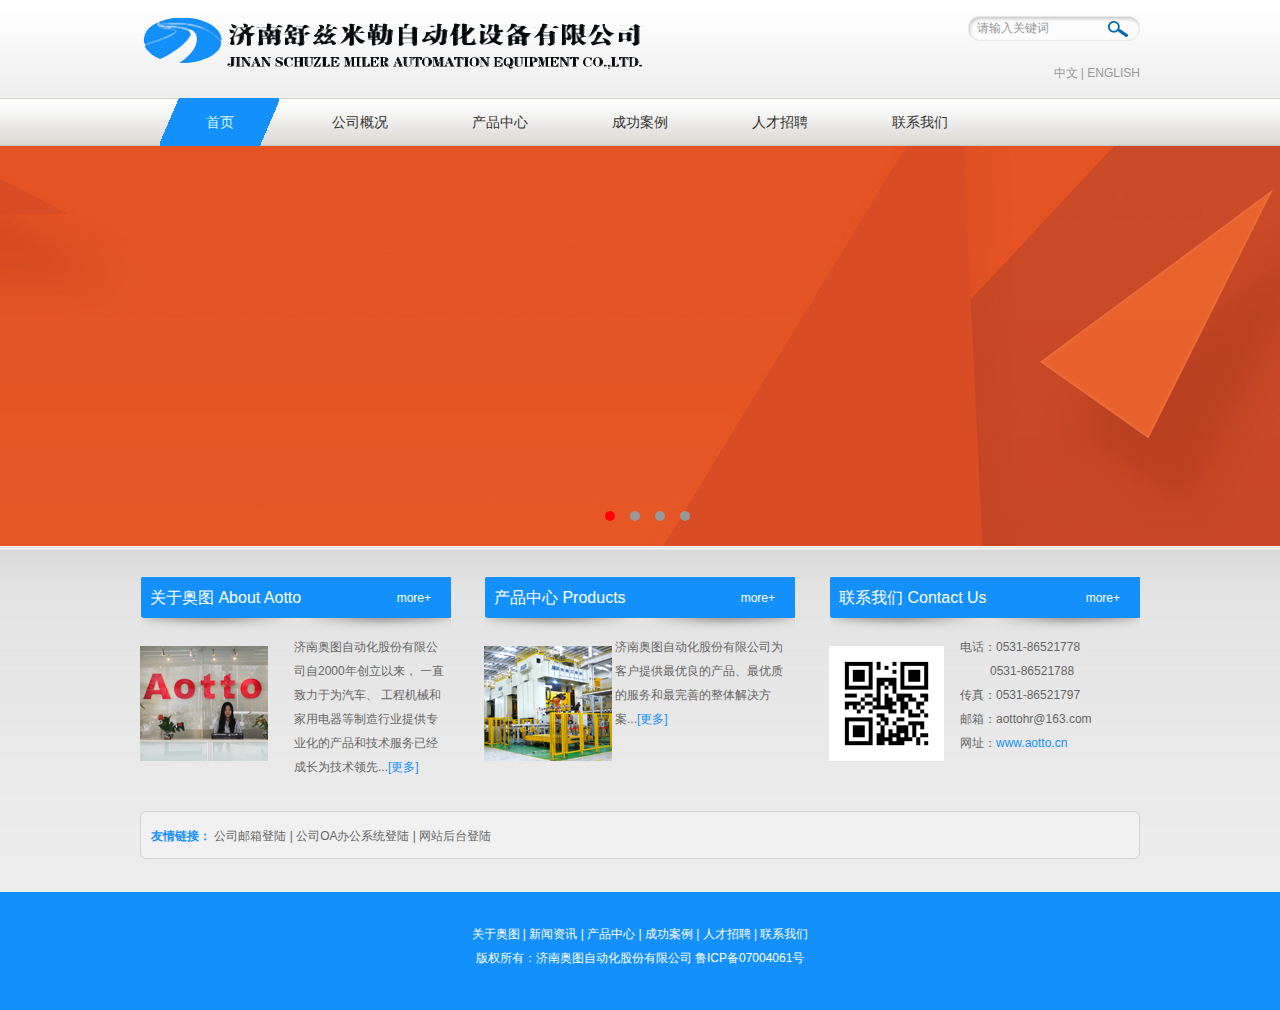
<file: index.html>
<!DOCTYPE >
<html>
<head>
    <meta http-equiv="Content-Type" content="text/html; charset=utf-8" />
    <title>济南舒兹米勒自动化设备有限公司</title>
    <meta name="keywords" content="" />
    <meta name="description" content="" />
    <link href="static/css/css.css" rel="stylesheet" type="text/css" />
    <script type="text/javascript" src="static/js/jquery-1.8.0.min.js"></script>
    <!--导航 css+js-->
    <link href="static/css/menu.css" type="text/css" rel="stylesheet" />
    <script type='text/javascript' src='static/js/dropdown.js'></script>
    <!--[if IE 6]>
    <script src="static/js/iepng.js" type="text/javascript"></script>
    <script type="text/javascript">
        EvPNG.fix('div, ul, img, li, input');
    </script>
    <![endif]-->
    <!--以下两个是导航JS-->
    <!--banner css+js-->
    <link rel="stylesheet" type="text/css" href="static/css/banner.css" media="screen" />
    <script type="text/javascript" src="static/js/banner.js"></script>
    <script src="static/js/detail.js"></script>
</head>
<body>
<link rel="stylesheet" href="static/css/share.css" type="text/css">
<!--头部 start-->
<div id="header">
    <div class="headerm">
        <div class="logo fl"><a href="/"><img src="static/img/logo.png" /></a></div>
        <div class="headermr fr">
            <div class="search fr">
                <form id="SearchForm" name="SearchForm" method="Get" action="/index.php?c=content&a=search"  onSubmit="return search_post()">
                    <input class="search1" name="kw" id="SearchKey"  type="text" value="请输入关键词" onmouseover="this.style.border='0'" onmouseout="this.style.borderColor=''" onFocus="if (value =='请输入关键词'){value =''}" onBlur="if (value ==''){value='请输入关键词'}" />
                    <input name="c" type="hidden" value="content" />
                    <input name="a" type="hidden" value="search" />
                    <input type="image" class="inputButton" name="Submit1" src="static/img/search2.jpg" align="absmiddle" style="width:21px; height:16px; border:none; margin-top:5px; margin-right:12px; float:right; outline:none;"  onClick="return search_post()" />
                </form>
            </div>
            <div class="lan fr"><a href="/">中文</a> | <a href="en">ENGLISH</a></div>
        </div>
    </div>
</div>
<!--头部 end-->
<!--导航 start-->
<div id="menui">
    <div id="nav">
        <ul id="navMenu">
            <li><a class="current" href=''>首页</a></li>
            <li><a href='' rel='dropmenu1' >公司概况</a></li>
            <li><a href='' rel='dropmenu3' >产品中心</a></li>
            <li><a href='' rel='dropmenu4' >成功案例</a></li>
            <li><a href='' rel='dropmenu5' >人才招聘</a></li>
            <li><a href='' rel='dropmenu6' >联系我们</a></li>
        </ul>
    </div>
    <ul id="dropmenu1" class="dropMenu">
        <li><a href="">公司简介</a></li>
        <li><a href="">企业文化</a></li>
        <li><a href="">合作伙伴</a></li>
    </ul>
    <ul id="dropmenu3" class="dropMenu1">
        <li><a href="">产品分类</a></li>
        <li><a href="">品牌目录</a></li>
        <li><a href="">维修改造项目</a></li>
    </ul>
    <ul id="dropmenu5" class="dropMenu">
        <li><a href="">招聘职位</a></li>
        <li><a href="">用人理念</a></li>
    </ul>
    <ul id="dropmenu6" class="dropMenu">
        <li><a href="">联系方式</a></li>
        <li><a href="index.php?c=form&amp;a=post&amp;modelid=11&amp;cid=0">在线留言</a></li>
    </ul>
    <script type="text/javascript">cssdropdown.startchrome("navMenu")</script>
</div>
<!--导航 end--><!--banner start-->
<div id="banner">
    <div id="full-screen-slider">
        <ul id="slides">
            <li style="background:url('static/img/banner1.jpg') no-repeat center top"><a href="">奥图股份正式成为OCTOPUZ中国区战略合作伙伴</a></li>
            <li style="background:url('static/img/banner5.jpg') no-repeat center top"><a href="">奥图冲压自动化线助力众泰大迈X5成功下线</a></li>
            <li style="background:url('static/img/banner8.jpg') no-repeat center top"><a href="">奥图冲压自动化线助力众泰大迈X5成功下线</a></li>
            <li style="background:url('static/img/banner9.jpg') no-repeat center top"><a href="">奥图冲压自动化线助力众泰大迈X5成功下线</a></li>
        </ul>
    </div>
</div>

<!--banner end-->
<div id="contenter">
    <div class="main">
        <!--关于奥图 start-->
        <div class="about fl">
            <div class="about1">
                <div class="about1a fl">关于奥图 About Aotto</div>
                <div class="more fr"><a href="">more+</a></div>
            </div>
            <div class="about2">
                <div class="about2a fl"><img src="static/img/10.png"/></div>
                <div class="about2b fr">济南奥图自动化股份有限公司自2000年创立以来， 一直致力于为汽车、 工程机械和家用电器等制造行业提供专业化的产品和技术服务已经成长为技术领先...<a href="">[更多]</a></div>
            </div>
        </div>
        <!--关于奥图 end-->
        <!--产品中心 start-->
        <div class="about fl m_33">
            <div class="about1">
                <div class="about1a fl">产品中心 Products</div>
                <div class="more fr"><a href="">more+</a></div>
            </div>
            <div class="about2">
                <div class="about2a fl"><img src="static/img/11.png" /></div>
                <div class="products2b fr">济南奥图自动化股份有限公司为客户提供最优良的产品、最优质的服务和最完善的整体解决方案...<a href="/index.php?c=content&a=list&catid=184">[更多]</a></div>
            </div>
        </div>
        <!--产品中心 end-->
        <!--联系我们 start-->
        <div class="about fr">
            <div class="about1">
                <div class="about1a fl">联系我们 Contact Us</div>
                <div class="more fr"><a href="">more+</a></div>
            </div>
            <div class="about2">
                <div class="about2a fl"><img src="static/img/qr.png" width="115" height="115" /></div>
                <div class="products2b fr"><p>
                    电话：0531-86521778
                </p>
                    <p>
                        &nbsp; &nbsp; &nbsp; &nbsp; &nbsp;0531-86521788&nbsp;
                    </p>
                    <p>
                        传真：0531-86521797&nbsp;
                    </p>
                    <p>
                        邮箱：aottohr@163.com
                    </p>
                    <p>
                        网址：<a href="http://www.aotto.cn/">www.aotto.cn</a>
                    </p></div>
            </div>
        </div>
        <!--联系我们 end-->
    </div>
    <div class="links">
        <div class="links1"><img src="static/img/links1.jpg" /></div>
        <div class="links2"><span>友情链接：</span>				<a href='http://exmail.qq.com/domain/aotto.cn' target="_blank" title="公司邮箱登陆">公司邮箱登陆</a>  | 				<a href='http://221.214.69.218:81/c6/Jhsoft.Web.login/PassWordSlide.aspx' target="_blank" title="公司OA办公系统登陆">公司OA办公系统登陆</a>  | 				<a href='http://www.aotto.cn/sysadmin' target="_blank" title="网站后台登陆">网站后台登陆</a> </div>
        <div class="links3"><img src="static/img/links3.jpg" /></div>
    </div>
</div>
<div id="footer"><a href="/index.php?c=content&a=list&catid=10">关于奥图</a> | <a href="/index.php?c=content&a=list&catid=208">新闻资讯</a> | <a href="/index.php?c=content&a=list&catid=184">产品中心</a> | <a href="/index.php?c=content&a=list&catid=183">成功案例</a> | <a href="/index.php?c=content&a=list&catid=221">人才招聘</a> | <a href="/index.php?c=content&a=list&catid=193">联系我们</a><br />
    版权所有：济南奥图自动化股份有限公司 鲁ICP备07004061号</div>
<!-- JiaThis Button BEGIN -->
<script type="text/javascript" src="http://v3.jiathis.com/code/jiathis_r.js?uid=1395831240975498&move=0&amp;btn=r3.gif" charset="utf-8"></script>
<!-- JiaThis Button END -->
</body>
</html>
</file>
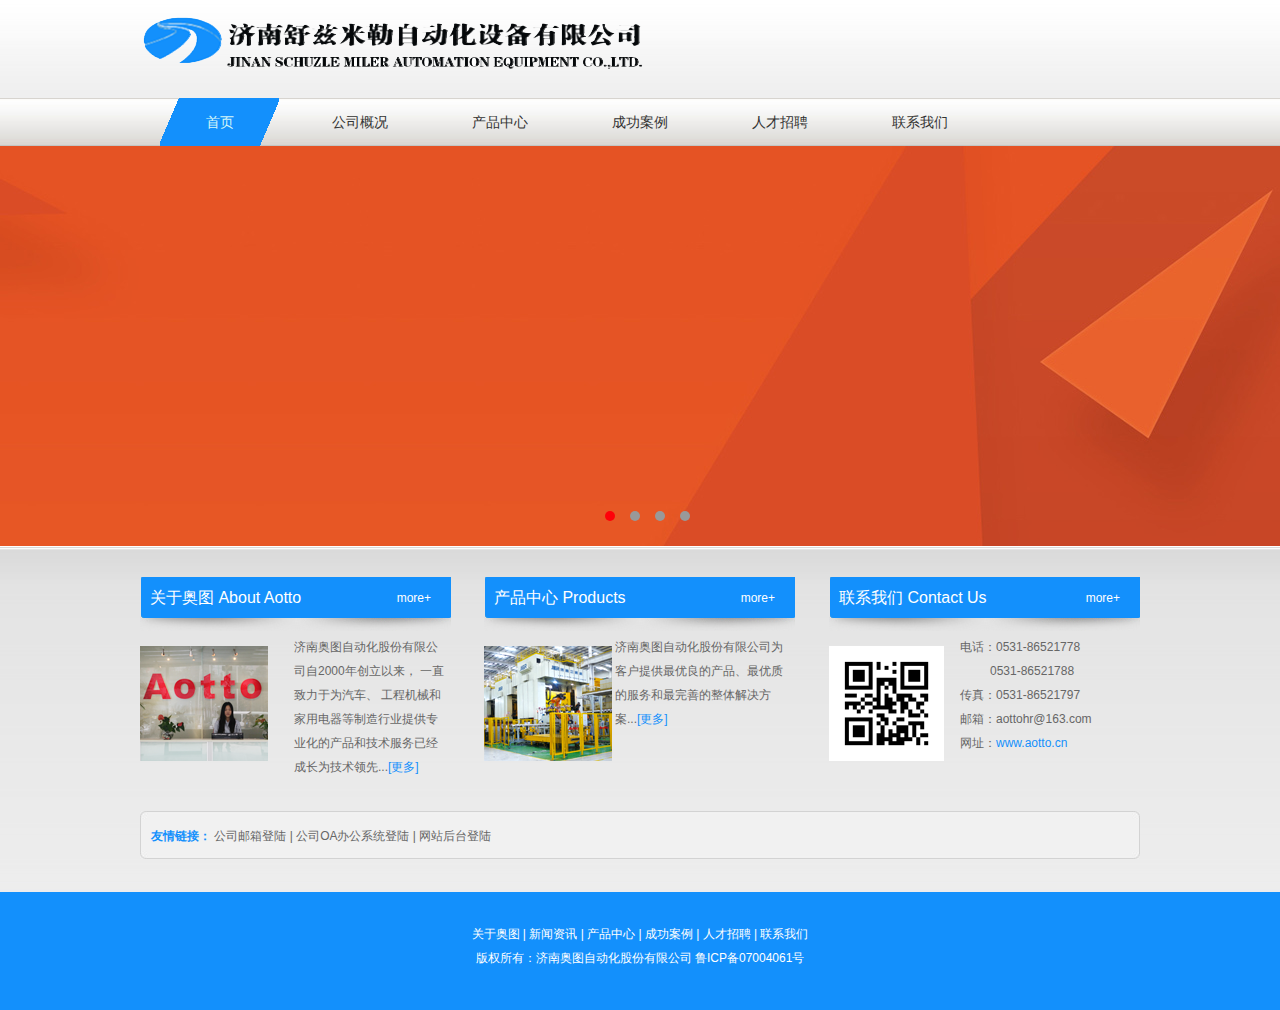
<file: index222222.html>
<!DOCTYPE >
<html>
<head>
    <meta http-equiv="Content-Type" content="text/html; charset=utf-8" />
    <title>济南舒兹米勒自动化设备有限公司</title>
    <meta name="keywords" content="" />
    <meta name="description" content="" />
    <link href="static/css/css.css" rel="stylesheet" type="text/css" />
    <script type="text/javascript" src="static/js/jquery-1.8.0.min.js"></script>
    <!--导航 css+js-->
    <link href="static/css/menu.css" type="text/css" rel="stylesheet" />
    <script type='text/javascript' src='static/js/dropdown.js'></script>
    <!--[if IE 6]>
    <script src="static/js/iepng.js" type="text/javascript"></script>
    <script type="text/javascript">
        EvPNG.fix('div, ul, img, li, input');
    </script>
    <![endif]-->
    <!--以下两个是导航JS-->
    <!--banner css+js-->
    <link rel="stylesheet" type="text/css" href="static/css/banner.css" media="screen" />
    <script type="text/javascript" src="static/js/banner.js"></script>
    <script src="static/js/detail.js"></script>
</head>
<body>
<link rel="stylesheet" href="static/css/share.css" type="text/css">
<!--头部 start-->
<div id="header">
    <div class="headerm">
        <div class="logo fl"><a href="/"><img src="static/img/logo.png" /></a></div>



</div>
<!--头部 end-->
<!--导航 start-->
<div id="menui">
    <div id="nav">
        <ul id="navMenu">
            <li><a class="current" href=''>首页</a></li>
            <li><a href='' rel='dropmenu1' >公司概况</a></li>
            <li><a href='' rel='dropmenu3' >产品中心</a></li>
            <li><a href='' rel='dropmenu4' >成功案例</a></li>
            <li><a href='' rel='dropmenu5' >人才招聘</a></li>
            <li><a href='' rel='dropmenu6' >联系我们</a></li>
        </ul>
    </div>
    <ul id="dropmenu1" class="dropMenu">
        <li><a href="">公司简介</a></li>
        <li><a href="">企业文化</a></li>
        <li><a href="">合作伙伴</a></li>
    </ul>
    <ul id="dropmenu3" class="dropMenu1">
        <li><a href="">产品分类</a></li>
        <li><a href="">品牌目录</a></li>
        <li><a href="">维修改造项目</a></li>
    </ul>
    <ul id="dropmenu5" class="dropMenu">
        <li><a href="">招聘职位</a></li>
        <li><a href="">用人理念</a></li>
    </ul>
    <ul id="dropmenu6" class="dropMenu">
        <li><a href="">联系方式</a></li>
        <li><a href="index.php?c=form&amp;a=post&amp;modelid=11&amp;cid=0">在线留言</a></li>
    </ul>
    <script type="text/javascript">cssdropdown.startchrome("navMenu")</script>
</div>
<!--导航 end--><!--banner start-->
<div id="banner">
    <div id="full-screen-slider">
        <ul id="slides">
            <li style="background:url('static/img/banner1.jpg') no-repeat center top"><a href="">奥图股份正式成为OCTOPUZ中国区战略合作伙伴</a></li>
            <li style="background:url('static/img/banner5.jpg') no-repeat center top"><a href="">奥图冲压自动化线助力众泰大迈X5成功下线</a></li>
            <li style="background:url('static/img/banner8.jpg') no-repeat center top"><a href="">奥图冲压自动化线助力众泰大迈X5成功下线</a></li>
            <li style="background:url('static/img/banner9.jpg') no-repeat center top"><a href="">奥图冲压自动化线助力众泰大迈X5成功下线</a></li>
        </ul>
    </div>
</div>

<!--banner end-->
<div id="contenter">
    <div class="main">
        <!--关于奥图 start-->
        <div class="about fl">
            <div class="about1">
                <div class="about1a fl">关于奥图 About Aotto</div>
                <div class="more fr"><a href="">more+</a></div>
            </div>
            <div class="about2">
                <div class="about2a fl"><img src="static/img/10.png"/></div>
                <div class="about2b fr">济南奥图自动化股份有限公司自2000年创立以来， 一直致力于为汽车、 工程机械和家用电器等制造行业提供专业化的产品和技术服务已经成长为技术领先...<a href="">[更多]</a></div>
            </div>
        </div>
        <!--关于奥图 end-->
        <!--产品中心 start-->
        <div class="about fl m_33">
            <div class="about1">
                <div class="about1a fl">产品中心 Products</div>
                <div class="more fr"><a href="">more+</a></div>
            </div>
            <div class="about2">
                <div class="about2a fl"><img src="static/img/11.png" /></div>
                <div class="products2b fr">济南奥图自动化股份有限公司为客户提供最优良的产品、最优质的服务和最完善的整体解决方案...<a href="/index.php?c=content&a=list&catid=184">[更多]</a></div>
            </div>
        </div>
        <!--产品中心 end-->
        <!--联系我们 start-->
        <div class="about fr">
            <div class="about1">
                <div class="about1a fl">联系我们 Contact Us</div>
                <div class="more fr"><a href="">more+</a></div>
            </div>
            <div class="about2">
                <div class="about2a fl"><img src="static/img/qr.png" width="115" height="115" /></div>
                <div class="products2b fr"><p>
                    电话：0531-86521778
                </p>
                    <p>
                        &nbsp; &nbsp; &nbsp; &nbsp; &nbsp;0531-86521788&nbsp;
                    </p>
                    <p>
                        传真：0531-86521797&nbsp;
                    </p>
                    <p>
                        邮箱：aottohr@163.com
                    </p>
                    <p>
                        网址：<a href="http://www.aotto.cn/">www.aotto.cn</a>
                    </p></div>
            </div>
        </div>
        <!--联系我们 end-->
    </div>
    <div class="links">
        <div class="links1"><img src="static/img/links1.jpg" /></div>
        <div class="links2"><span>友情链接：</span>				<a href='http://exmail.qq.com/domain/aotto.cn' target="_blank" title="公司邮箱登陆">公司邮箱登陆</a>  | 				<a href='http://221.214.69.218:81/c6/Jhsoft.Web.login/PassWordSlide.aspx' target="_blank" title="公司OA办公系统登陆">公司OA办公系统登陆</a>  | 				<a href='http://www.aotto.cn/sysadmin' target="_blank" title="网站后台登陆">网站后台登陆</a> </div>
        <div class="links3"><img src="static/img/links3.jpg" /></div>
    </div>
</div>
<div id="footer"><a href="/index.php?c=content&a=list&catid=10">关于奥图</a> | <a href="/index.php?c=content&a=list&catid=208">新闻资讯</a> | <a href="/index.php?c=content&a=list&catid=184">产品中心</a> | <a href="/index.php?c=content&a=list&catid=183">成功案例</a> | <a href="/index.php?c=content&a=list&catid=221">人才招聘</a> | <a href="/index.php?c=content&a=list&catid=193">联系我们</a><br />
    版权所有：济南奥图自动化股份有限公司 鲁ICP备07004061号</div>
<!-- JiaThis Button BEGIN -->
<script type="text/javascript" src="http://v3.jiathis.com/code/jiathis_r.js?uid=1395831240975498&move=0&amp;btn=r3.gif" charset="utf-8"></script>
<!-- JiaThis Button END -->
</body>
</html>
</file>
<file: static/css/css.css>
/*公用*/
/*http://www.aotto.cn/views/default/images/wrapper.jpg*/
TD { LINE-HEIGHT: 170%; WORD-BREAK: normal}
* {margin:0;padding:0; font-family:"微软雅黑", Arial, Helvetica, sans-serif; font-size:12px; color:#666666; -webkit-text-size-adjust:none; }
html, body, ul, li, a, span, p,h1,h2 {list-style:none; line-height:24px; -webkit-text-size-adjust:none; font-weight:normal;}

body { background:#ffffff; font-family:"微软雅黑", Arial, Helvetica, sans-serif; font-size:12px; -webkit-text-size-adjust:none; color:#666666; font-weight:normal;}
img {border:0;behavior:url("iepngfix.htc");}
.clear {clear:both;}
.fl{ float:left;}
.fr{ float:right;}
input{ border:1px solid #CCC;}
a { text-decoration: none; color:#666666;}
a:hover  { text-decoration:none; color: #1390fc;}
a:active {text-decoration: none; color: #666666;}
a::focus {-moz-outline-style:none;}

.f_14{ font-size:14px;}
.white{ color:#FFFFFF;}
.red{ color:#1390fc}
.hidden { display: none; }
.block { display: block; }
.m_33{ margin-left:33px;}




/*头部*/
#header{ width:100%; height:98px; margin:0 auto; padding:0; background:url(../img/header/headerbg.jpg) repeat-x;}
.headerm{ width:1000px; height:98px; margin:0 auto; padding:0;}
.logo{ width:472px; height:32px;margin-top: 5px }
.headermr{ width:220px; height:82px; margin-top:16px;}
.search{ width:173px; height:25px; background:url(../img/header/searchbg.jpg) no-repeat;}
.search1{ width:120px; height:25px; padding-left:10px; float:left; line-height:25px; color:#999999; background:none; border:none; outline:none;}
.lan{ width:173px; color:#999; height:24px; margin-top:20px; text-align:right;}
.lan a{ color:#999}

/*导航*/
#menui{ width:100%; height:48px; background: url(../img/header/menubg.jpg) repeat-x;}

/*banner*/
#banner{ width:100%; height:400px; background:#444444; margin:0 auto; padding:0;}
/*清浮动*/
.clearfix:after{content:"";display:block;clear:both;}
.clearfix{zoom:1;}


#contenter{ width:100%; height:346px; margin:0 auto; padding:0; background:url(../img/header/contenterbg.jpg) repeat-x;}
.main{ width:1000px; height:204px; margin:0 auto; padding-top:31px;}

/*公司简介*/
.about{ width:311px; height:204px;}
.about1{ height:58px; background:url(../img/header/about3.png) no-repeat;}
.about1a{ padding-left:10px; font-size:16px; color:#fff; line-height:42px;}
.more{ padding-right:20px;}
.more a{ color:#fff; line-height:42px;}
.more a:hover{ color:#fff;}
.about2{ width:311px; height:146px;}
.about2a{ margin-top:11px;}
.about2b{ width:154px; height:146px; padding-right:3px;}
.about2b a{color: #1390fc;}
.products2b{ width:175px; height:146px; padding-right:5px;}
.products2b a{color: #1390fc;}
/*友情链接*/
.links{ width:1000px; height:auto; margin:30px auto 0; padding:0; background:#f1f1f1;}
.links1{ height:10px;}
.links2{ height:auto; line-height:30px; border-left:1px solid #d3d3d3;border-right:1px solid #d3d3d3; padding:0 10px;}
.links2 a{ line-height:30px;}
.links2 span{ color: #1390fc; font-weight:bold; line-height:30px;}
.links3{ height:8px;}


/*产品*/
.products{ width:580px; height:180px;}
.products2{ width:580px; height:140px; margin-top:15px;}


/*footer*/
#footer{ width:100%; height:88px; margin:0 auto; padding-top:30px; background:url(../img/header/abt2.png) repeat; text-align:center; color:#FFF;}
#footer a{ color:#FFF;}


/*内页banner*/
#bannern{ width:100%; height:183px; margin:0 auto; padding:0; background:url(../img/banner8.jpg) center no-repeat; z-index:0;}
.bannern{ width:980px; height:50px; margin:0 auto; padding-top:50px;}
.bannern1{ font-size:36px; padding-right:20px; line-height:50px; background:url(../img/banner8.jpg) right center repeat-y; color:#1390fc}
.bannern2{ padding-left:20px;}
.bannern2 h1{ color:#1390fc; font-size:18px;}
.bannern2 h2{ color:#1390fc; font-size:14px;}


#wrapper{ width:100%; height:auto; margin:0 auto; padding:0; background:#FFF url(../img/news/wrapper.jpg) top repeat-x;}
.wrappern{ width:940px; height:auto; margin:0 auto; padding:0 30px 50px; background:url(../img/news/wrappern.png) repeat-y}

/*内页左侧*/
.left{ width:185px; height:auto; float:left;}
.left1{ width:185px; height:auto;}

.left1 ul{ margin:0; padding:0;}
.left1 ul li{ width:185px; height:36px; line-height:36px; background:url(../images/leftli.jpg) 15px center no-repeat;}
.left1 ul li a{line-height:36px; font-size:14px; padding-left:40px; color:#333333; display:block; border-bottom:1px solid #CCC;}
.left1 a.lcurrent,.left1 ul li a:hover{ color:#ffffff;  background: url(../images/leftlih.jpg) center no-repeat; border:none;}


.left2{ width:185px; height:auto; margin-top:26px;}
.left2a{ font-size:18px; padding-left:5px; color:#1390fc;}
.left2b{ margin-top:5px;}
.left2c{ margin-top:10px;}

/*内页右侧*/
.right{ width:710px; height:auto; float:right;}
.right1{ width:705px; height:24px; line-height:24px; padding-left:5px;}
.right2{ width:710px; height:190px;}
.right3{ width:700px; height:auto; padding:5px; margin-top:10px; }


/*内页新闻*/
.newsn{ width:700px; height:auto;}
.newsn ul{ margin:0; padding:0;}
.newsn ul li{ width:690px; height:115px; padding:15px 5px; border-bottom:1px dotted #cccccc; display:block;}
.newsn .nleft{ width:157px; height:115px; float:left}
.newsn .nleft img{ width:149px; height:107px; border:1px solid #CCC; padding:3px;}
.newsn .nright{ width:500px; height:115px; float:right; padding-right:20px;}
.newsn .nright .nright1 { height:30px;}
.newsn .nright .nright1 a{ line-height:30px; font-size:14px; font-weight:bold; color:#1390fc;}
.newsn .nright .nright2{ height:48px; line-height:24px; overflow:hidden;}
.newsn .nright .nright3{ height:30px; line-height:30px;  font-size:14px; color:#1390fc; text-transform:capitalize;}
.newsn .nright .nright3 a{ line-height:30px;  font-size:14px; color:#1390fc; text-transform:capitalize;}

.newsn1{ height:30px; font-size:16px; line-height:30px; color:#1390fc; text-align:center;}
.newsn2{ height:30px; border-bottom:1px dotted #cccccc; line-height:30px; text-align:center; margin-top:10px;}
.newsn3{ height:auto; margin-top:10px;}

.pages{ height:24px; margin-top:20px; text-align:center;}

/*内页产品*/
.productsn{ width:700px; height:auto;}
.productsn ul{ margin:0; padding:0;}
.productsn ul li{ width:182px; height:161px; float:left; display:block; margin:0 20px 20px; line-height:24px; text-align:center}
.productsn ul li img{ width:180px; height:135px; border:1px solid #cccccc;}

.productsn3{ width:700px; height:272px; margin-top:10px;}
.productsn3a{ width:362px; height:272px; position:relative; float:left}
.productsn3a .fangda{ height:24px; position:absolute; top:240px; left:150px; font-size:14px; background:url(../images/fangda.png) left center no-repeat; padding-left:20px;}
.productsn3a img{ width:360px; height:270px; border:1px solid #CCC;}
.productsn3b{ width:310px; height:270px; float:right; font-size:14px; line-height:24px; padding-right:10px;}
.productsn4{ width:700px; height:auto; margin-top:20px;}
#tab {overflow:hidden;zoom:1;background:#eee;border-top:2px solid #999999; border-bottom:1px solid #dfdfdf; border-left:1px solid #dfdfdf; border-right:1px solid #dfdfdf;}
#tab li {float:left;color:#333;height:30px;	cursor:pointer;	line-height:30px; width:120px; margin:0; font-size:14px;}
#tab li.tcurrent {color:#fff;background:#1390fc;}
#content {border:1px solid #dfdfdf;border-top:none;}
#content ul {line-height:24px;display:none;padding:10px; background:#FFF; font-size:14px;}


/*内页招聘*/
.job{ width:700px; height:auto;}
.job td{ font-size:14px}
.job td a{ font-size:14px}
.job .yingpin a{ font-size:14px; color:#1390fc; text-decoration:underline;}
.job3{ font-size:14px; margin-top:10px;}
.job3 img{ margin-top:20px; margin-left:600px;}

/*内页联系*/
.contactus{ width:700px; height:auto;}
.contactus1{ height:auto; font-size:14px;}
.contactus1 span{ font-size:20px; color:#333}
.contactus1 a{ font-size:14px;}
    .iw_poi_title {color:#CC5522;font-size:14px;font-weight:bold;overflow:hidden;padding-right:13px;white-space:nowrap}
    .iw_poi_content {font:12px arial,sans-serif;overflow:visible;padding-top:4px;white-space:-moz-pre-wrap;word-wrap:break-word}


.lyh{ width:755px; overflow:hidden; clear:both; float:left;}
.lyh li{ float:left; line-height:20px; font-size:12px; color:#666; margin-top:15px; width:206px; height:157px;  padding:17px;}
.lyhtu{width:206px; height:137px; text-align:center; float:left;}
.lyhti{width:206px; height:20px; text-align:center; float:left; padding-top:20px;}
/*分页*/
.listpage {
    clear: both;
    font-size: 12px;
    height: 50px;
    line-height: 30px;
	padding-top: 10px;
	text-align:center;
}
.listpage a {
    background-color: #FFFFFF;
    border-color: #C6DDF1;
    border-style: solid;
    border-width: 1px;
    color: #666666;
    display: block;
    float: left;
    font-size: 12px;
    height: 26px;
    line-height: 26px;
    margin: 5px 2px;
    padding-left: 10px;
    padding-right: 10px;
	text-decoration:none;
}
.listpage span {
    background-color: #FBF779;
    border-color: #C6DDF1;
    border-style: solid;
    border-width: 1px;
    color: #FF7400;
    display: block;
    float: left;
    font-size: 12px;
    height: 26px;
    line-height: 26px;
    margin: 5px 2px;
    padding-left: 10px;
    padding-right: 10px;
}
.cpage { text-align:center}
.cpage a {
	background-color: #FFFFFF;
    border-color: #7EB864;
    border-style: solid;
    border-width: 1px;
    color: #666666;
    font-size: 12px;
    height: 26px;
    line-height: 26px;
    margin: 5px 2px;
    padding:5px 10px;
}
.blank10{height:10px;overflow:hidden;}
.page2{ text-align:right; font-size:12px; color:#000; margin-top:20px; padding-top:10px; border-top:1px #eeeeee solid;}
.page2 a{ font-size:12px; color:#333; text-decoration:none;}
.page2 a:hover{ font-size:12px; color:#1390fc; text-decoration:underline;}
</file>
<file: static/css/menu.css>
/*导航菜单*/
#nav {
	width:980px;
	margin:0px auto;
	height:48px;
	line-height:48px;
	display:block;
	overflow:hidden;
}
#navMenu ul {
	width:980px;
	float:left;
	height:33px;
}
#navMenu li {
	float:left;
	font-size:14px;

}
#navMenu li a {
	color:#333;
	text-decoration:none;
	width:140px;
	height:48px;
	line-height:48px;
	text-align:center;
	display:block;
	font-size:14px;
}
#navMenu li a.last {
	width:100px;
}
#navMenu li a.current,#navMenu li a:hover {
	color:#d5f6f8;
	background:url(../img/header/nav3.png) center no-repeat
}
/*-------- 下拉菜单 --------------*/
.dropMenu {
	position:absolute;
	top:0;
	z-index:1000000;
	visibility:hidden;
	margin-top:-2px;
	border:1px solid #1390fc;
	border-top:0;
	background-color:#d5f6f8;
	padding:4px;
	width:200px;
}
.dropMenu li {
	float:left;
	width:100px;
	height:32px;
	line-height:32px;
	background:none;
}
.dropMenu li a {
	display:block;
	padding:5px 0 5px 12px;
	color:#333;
}
.dropMenu a:hover {
	text-decoration:underline;
	color:#0068b7;
}
.dropMenu1 {
	position:absolute;
	top:0;
	z-index:100000;
	visibility:hidden;
	margin-top:-2px;
	border:1px solid #1390fc;
	border-top:0;
	background-color:#d5f6f8;
	padding:4px;
	width:300px;
}
.dropMenu1 li {
	float:left;
	width:150px;
	height:32px;
	line-height:32px;
	background:none;
}
.dropMenu1 li a {
	display:block;
	padding:5px 0 5px 12px;
	color:#333;
}
.dropMenu1 a:hover {
	text-decoration:underline;
	color:#3bb3c3;
}
</file>
<file: static/css/banner.css>
﻿/* 代码整理：懒人之家 www.lanrenzhijia.com */
* {
	margin:0;
	padding:0;
}
#full-screen-slider {
	width:100%;
	height:400px;
	float:left;
	position:relative
}
#slides {
	display:block;
	width:100%;
	height:400px;
	list-style:none;
	padding:0;
	margin:0;
	position:relative
}
#slides li {
	display:block;
	width:100%;
	height:100%;
	list-style:none;
	padding:0;
	margin:0;
	position:absolute
}
#slides li a {
	display:block;
	width:100%;
	height:100%;
	text-indent:-9999px
}
#pagination {
	display:block;
	list-style:none;
	position:absolute;
	left:50%;
	top:360px;
	z-index:9900;
	padding:5px 15px 5px 0;
	margin:0
}
#pagination li {
	display:block;
	list-style:none;
	width:10px;
	height:10px;
	float:left;
	margin-left:15px;
	border-radius:5px;
	background:#999999
}
#pagination li a {
	display:block;
	width:100%;
	height:100%;
	padding:0;
	margin:0;
	text-indent:-9999px;
}
#pagination li.current {
	background:#ff0009
}
/* 代码整理：懒人之家 www.lanrenzhijia.com */
</file>
<file: static/css/share.css>
#ckepop   dl, #ckepop dt, #ckepop dd, #ckepop ol, #ckepop ul, #ckepop li, #ckepop fieldset, #ckepop form, #ckepop label, #ckepop legend, #ckepop table, #ckepop caption, #ckepop tbody, #ckepop tfoot, #ckepop thead, #ckepop tr, #ckepop th, #ckepop td, #ckepop span {vertical-align:middle;margin:0;padding:0;font-family:'Microsoft YaHei',arial,tahoma,\5b8b\4f53,sans-serif;}
#ckepop  .jiadiv_01{border:#CCCCCC solid 1px; width:240px;background:#ffffff;text-align:left;overflow:hidden;}
#ckepop  .jiadiv_02{padding:1px!important; font-size:14px!important; text-align:left!important;}
#ckepop  .jiadiv_02 .jiatitle{margin:1px 0;height:20px;padding-left:5px;padding-top:4px;width:107px;float:left;display:block;border:1px solid #ffffff;background:#ffffff;text-decoration:none;color:#000000;font-size:12px!important;}
#ckepop  .jiadiv_02 .jiatitle:hover{background:#F2F2F2;border:1px solid #E5E5E5;text-decoration:none;}
#ckepop  .jiadiv_02 .jiatitle img{margin:3px 0 -3px 0;border:0;}
#ckepop  .jiadiv_01 .link_01{text-decoration:none; font-size:12px}
#ckepop  .jiadiv_01 .link_01:hover{text-decoration:underline; font-size:12px}
#ckepop  .jtico{text-align:left;overflow:hidden;display:block!important;height:16px!important;line-height:16px!important;padding-left:20px!important;background:url(../images/jiathis_ico.png) no-repeat left;cursor:pointer}
#ckepop  .jtico:hover{opacity:0.8;}

#ckepop  .jtico_copy{background-position:0px 0px}
#ckepop  .jtico_email{background-position:0px -32px}
#ckepop  .jtico_fav{background-position:0px -16px}
#ckepop  .jtico_buzz{background-position:0px -48px}
#ckepop  .jtico_qzone{background-position:0px -64px}
#ckepop  .jtico_baidu{background-position:0px -80px}
#ckepop  .jtico_tsina{background-position:0px -96px}
#ckepop  .jtico_tsohu{background-position:0px -112px}
#ckepop  .jtico_t163{background-position:0px -128px}
#ckepop  .jtico_tqq{background-position:0px -144px}
#ckepop  .jtico_renren{background-position:0px -160px}
#ckepop  .jtico_kaixin001{background-position:0px -176px}
#ckepop  .jtico_qingbiji{background-position:0px -192px}
#ckepop  .jtico_taobao{background-position:0px -208px}
#ckepop  .jtico_hi{background-position:0px -224px}
#ckepop  .jtico_xiaoyou{background-position:0px -240px}
#ckepop  .jtico_youshi{background-position:0px -256px}
#ckepop  .jtico_gmail{background-position:0px -272px}
#ckepop  .jtico_hotmail{background-position:0px -288px}
#ckepop  .jtico_xqw{background-position:0px -304px}
#ckepop  .jtico_feixin{background-position:0px -320px}
#ckepop  .jtico_51{background-position:0px -336px}
#ckepop  .jtico_google{background-position:0px -352px}
#ckepop  .jtico_youdao{background-position:0px -368px}
#ckepop  .jtico_qq{background-position:0px -384px}
#ckepop  .jtico_sina{background-position:0px -400px}
#ckepop  .jtico_tuita{background-position:0px -416px}
#ckepop  .jtico_huaban{background-position:0px -432px}
#ckepop  .jtico_115{background-position:0px -448px}
#ckepop  .jtico_hexun{background-position:0px -464px}
#ckepop  .jtico_myspace{background-position:0px -480px}
#ckepop  .jtico_139{background-position:0px -496px}
#ckepop  .jtico_tieba{background-position:0px -512px}
#ckepop  .jtico_sdonote{background-position:0px -528px}
#ckepop  .jtico_digu{background-position:0px -544px}
#ckepop  .jtico_douban{background-position:0px -560px}
#ckepop  .jtico_ifengkb{background-position:0px -576px}
#ckepop  .jtico_xianguo{background-position:0px -592px}
#ckepop  .jtico_mingdao{background-position:0px -608px}
#ckepop  .jtico_renjian{background-position:0px -624px}
#ckepop  .jtico_gmw{background-position:0px -640px}
#ckepop  .jtico_delicious{background-position:0px -656px}
#ckepop  .jtico_digg{background-position:0px -672px}
#ckepop  .jtico_fb{background-position:0px -688px}
#ckepop  .jtico_twitter{background-position:0px -704px}
#ckepop  .jtico_ujian{background-position:0px -720px}
#ckepop  .jtico_poco{background-position:0px -736px}
#ckepop  .jtico_wealink{background-position:0px -752px}
#ckepop  .jtico_cnfol{background-position:0px -768px}

#ckepop  .jtico_qileke{background-position:0px -800px}
#ckepop  .jtico_tongxue{background-position:0px -816px}
#ckepop  .jtico_waakee{background-position:0px -832px}
#ckepop  .jtico_ydnote{background-position:0px -848px}
#ckepop  .jtico_cyzone{background-position:0px -864px}
#ckepop  .jtico_diandian{background-position:0px -880px}
#ckepop  .jtico_jcrb{background-position:0px -896px}
#ckepop  .jtico_99earth{background-position:0px -912px}
#ckepop  .jtico_chouti{background-position:0px -928px}
#ckepop  .jtico_dig24{background-position:0px -944px}
#ckepop  .jtico_douban9dian{background-position:0px -960px}
#ckepop  .jtico_i139{background-position:0px -976px}
#ckepop  .jtico_caimi{background-position:0px -992px}
#ckepop  .jtico_yixin{background-position:0px -1008px}
#ckepop  .jtico_yijee{background-position:0px -1024px}
#ckepop  .jtico_pdfonline{background-position:0px -1040px}
#ckepop  .jtico_printfriendly{background-position:0px -1056px}
#ckepop  .jtico_translate{background-position:0px -1072px}
#ckepop  .jtico_duitang{background-position:0px -1088px}
#ckepop  .jtico_diigo{background-position:0px -1104px}
#ckepop  .jtico_evernote{background-position:0px -1120px}
#ckepop  .jtico_friendfeed{background-position:0px -1136px}
#ckepop  .jtico_linkedin{background-position:0px -1152px}
#ckepop  .jtico_mixx{background-position:0px -1168px}
#ckepop  .jtico_netlog{background-position:0px -1184px}
#ckepop  .jtico_netvibes{background-position:0px -1200px}
#ckepop  .jtico_phonefavs{background-position:0px -1216px}
#ckepop  .jtico_pingfm{background-position:0px -1232px}
#ckepop  .jtico_plaxo{background-position:0px -1248px}
#ckepop  .jtico_tpeople{background-position:0px -1264px}
#ckepop  .jtico_reddit{background-position:0px -1280px}
#ckepop  .jtico_wong{background-position:0px -1296px}
#ckepop  .jtico_stumbleupon{background-position:0px -1312px}
#ckepop  .jtico_plurk{background-position:0px -1328px}
#ckepop  .jtico_funp{background-position:0px -1344px}
#ckepop  .jtico_miliao{background-position:0px -1360px}
#ckepop  .jtico_myshare{background-position:0px -1376px}
#ckepop  .jtico_fwisp{background-position:0px -1392px}
#ckepop  .jtico_more,#ckepop .jtico_jiathis{background-position:0px -1408px}
#ckepop  .jtico_msn{background-position:0px -1424px}
#ckepop  .jtico_fanfou{background-position:0px -1440px}
#ckepop  .jtico_189mail{background-position:0px -1456px}
#ckepop  .jtico_dream163{background-position:0px -1472px}
#ckepop  .jtico_thexun{background-position:0px -1488px}
#ckepop  .jtico_tianya{background-position:0px -1505px}
#ckepop  .jtico_w3c{background-position:0px -1521px}
#ckepop  .jtico_tifeng{background-position:0px -1537px}
#ckepop  .jtico_bitly{background-position:0px -1553px}
#ckepop  .jtico_kansohu{background-position:0px -1569px}
#ckepop  .jtico_ganniu{background-position:0px -1585px}
#ckepop  .jtico_189cn{background-position:0px -1601px}
#ckepop  .jtico_masar{background-position:0px -1617px}
#ckepop  .jtico_binzhi{background-position:0px -1633px}
#ckepop  .jtico_mop{background-position:0px -1649px}
#ckepop  .jtico_alibaba{background-position:0px -1665px}
#ckepop  .jtico_leihou{background-position:0px -1681px}
#ckepop  .jtico_mailru{background-position:0px -1697px}
#ckepop  .jtico_pocket{background-position:0px -1713px}
#ckepop  .jtico_instapaper{background-position:0px -1729px}
#ckepop  .jtico_print{background-position:0px -1745px}
#ckepop  .jtico_139mail{background-position:0px -1760px}
#ckepop  .jtico_meilishuo{background-position:0px -1777px}
#ckepop  .jtico_mogujie{background-position:0px -1793px}
#ckepop  .jtico_weixin{background-position:0px -1809px}
#ckepop  .jtico_tianji{background-position:0px -1825px}
#ckepop  .jtico_tumblr{background-position:0px -1841px}
#ckepop  .jtico_ishare{background-position:0px -1857px}
#ckepop  .jtico_zsvs{background-position:0px -1873px}
#ckepop  .jtico_pinterest{background-position:0px -1889px}
#ckepop  .jtico_toeeee{background-position:0px -1905px}
#ckepop  .jtico_tyaolan{background-position:0px -1921px}
#ckepop  .jtico_189share{background-position:0px -1937px}
#ckepop  .jtico_txinhua{background-position:0px -1953px}
#ckepop  .jtico_googleplus{background-position:0px -1969px}
#ckepop  .jtico_faxianla{background-position:0px -1985px}
#ckepop  .jtico_iwo{background-position:0px -2001px}
#ckepop  .jtico_cqq{background-position:0px -2017px}
#ckepop  .jtico_mwsq{background-position:0px -800px}


#ckepop  .button,#ckepop .jiathis_txt{float:left;font-size:12px;text-decoration:none;line-height:18px!important;}
#ckepop  .separator,#ckepop .jiathis_separator{display:block;float:left;margin:0 5px;line-height:16px!important;}
#ckepop  .searchTxt{text-align:left;margin:7px 0 0 28px;background:#FFFFFF;border:none;width:240px;font-size:12px;color:#999;}
#ckepop  .searchTxtCont{width:300px;background:#F2F2F2;border-bottom:1px solid #E5E5E5;padding:0 0 0 5px}
#ckepop  .centerBottom{width:300px;background:#F2F2F2;border-top:1px solid #E5E5E5;padding-left:5px;}
#ckepop  .centerTitle{float:right;*padding:3px 0 0;}
#ckepop  .ckepopBottom{background:#F2F2F2;border-top:1px solid #E5E5E5;padding-left:5px;}
#ckepop  .jt_sharetitle{font-weight:bold;font-size:12px;}
#ckepop  .jialike{position:relative;border:none;overflow:hidden;margin:-3px 5px;}
#ckepop  img{display:inline;vertical-align:middle;}


#jiathis_style_32x32  .jtico{text-align:left;overflow:hidden;display:block!important;height:32px!important;line-height:32px!important;padding-left:36px!important;background:url(../images/jiathis_ico_32x32.png) no-repeat left;cursor:pointer}
#jiathis_style_32x32  .jtico:hover{opacity:0.8;}
#jiathis_style_32x32  .jiathis_txt{float:left;font-size:22px;text-decoration:none;line-height:32px!important;}
#jiathis_style_32x32  .jiathis_separator{display:block;float:left;margin:0 5px;line-height:32px!important;}
#jiathis_style_32x32  .jialike{position:relative;border:none;overflow:hidden;margin:-3px 5px;}

#jiathis_style_32x32 .jtico_tsina{background-position:0px 0px}
#jiathis_style_32x32 .jtico_qzone{background-position:0px -32px}
#jiathis_style_32x32 .jtico_renren{background-position:0px -64px}
#jiathis_style_32x32 .jtico_gmail{background-position:0px -96px}
#jiathis_style_32x32 .jtico_fav{background-position:0px -128px}
#jiathis_style_32x32 .jtico_tieba{background-position:0px -160px}
#jiathis_style_32x32 .jtico_kaixin001{background-position:0px -192px}
#jiathis_style_32x32 .jtico_douban{background-position:0px -224px}
#jiathis_style_32x32 .jtico_hi{background-position:0px -256px}
#jiathis_style_32x32 .jtico_qingbiji{background-position:0px -288px}
#jiathis_style_32x32 .jtico_t163{background-position:0px -320px}
#jiathis_style_32x32 .jtico_baidu{background-position:0px -352px}
#jiathis_style_32x32 .jtico_translate{background-position:0px -384px}
#jiathis_style_32x32 .jtico_sina{background-position:0px -416px}
#jiathis_style_32x32 .jtico_huaban{background-position:0px -448px}
#jiathis_style_32x32 .jtico_hotmail{background-position:0px -480px}
#jiathis_style_32x32 .jtico_hexun{background-position:0px -512px}
#jiathis_style_32x32 .jtico_fanfou{background-position:0px -544px}
#jiathis_style_32x32 .jtico_poco{background-position:0px -576px}
#jiathis_style_32x32 .jtico_waakee{background-position:0px -608px}
#jiathis_style_32x32 .jtico_xianguo{background-position:0px -640px}
#jiathis_style_32x32 .jtico_mingdao{background-position:0px -672px}
#jiathis_style_32x32 .jtico_qileke{background-position:0px -704px}
#jiathis_style_32x32 .jtico_diandian{background-position:0px -736px}
#jiathis_style_32x32 .jtico_leshou{background-position:0px -768px}
#jiathis_style_32x32 .jtico_gmw{background-position:0px -800px}
#jiathis_style_32x32 .jtico_115{background-position:0px -832px}
#jiathis_style_32x32 .jtico_msn{background-position:0px -864px}
#jiathis_style_32x32 .jtico_caimi{background-position:0px -896px}
#jiathis_style_32x32 .jtico_renjian{background-position:0px -928px}
#jiathis_style_32x32 .jtico_fb{background-position:0px -960px}
#jiathis_style_32x32 .jtico_ujian{background-position:0px -992px}
#jiathis_style_32x32 .jtico_twitter{background-position:0px -1024px}
#jiathis_style_32x32 .jtico_delicious{background-position:0px -1056px}
#jiathis_style_32x32 .jtico_digg{background-position:0px -1088px}
#jiathis_style_32x32 .jtico_diglog{background-position:0px -1120px}
#jiathis_style_32x32 .jtico_wong{background-position:0px -1152px}
#jiathis_style_32x32 .jtico_zsvs{background-position:0px -1184px}
#jiathis_style_32x32 .jtico_stumbleupon{background-position:0px -1216px}
#jiathis_style_32x32 .jtico_tsohu{background-position:0px -1248px}
#jiathis_style_32x32 .jtico_chouti{background-position:0px -1280px}
#jiathis_style_32x32 .jtico_cnfol{background-position:0px -1312px}
#jiathis_style_32x32 .jtico_dig24{background-position:0px -1344px}
#jiathis_style_32x32 .jtico_yijee{background-position:0px -1376px}
#jiathis_style_32x32 .jtico_sdonote{background-position:0px -1408px}
#jiathis_style_32x32 .jtico_buzz{background-position:0px -1440px}
#jiathis_style_32x32 .jtico_wealink{background-position:0px -1472px}
#jiathis_style_32x32 .jtico_evernote{background-position:0px -1504px}
#jiathis_style_32x32 .jtico_linkedin{background-position:0px -1536px}
#jiathis_style_32x32 .jtico_reddit{background-position:0px -1568px}
#jiathis_style_32x32 .jtico_fwisp{background-position:0px -1600px}
#jiathis_style_32x32 .jtico_cyzone{background-position:0px -1632px}
#jiathis_style_32x32 .jtico_youdao{background-position:0px -1664px}
#jiathis_style_32x32 .jtico_netvibes{background-position:0px -1696px}
#jiathis_style_32x32 .jtico_myspace{background-position:0px -1728px}
#jiathis_style_32x32 .jtico_tqq{background-position:0px -1760px}
#jiathis_style_32x32 .jtico_feixin{background-position:0px -1792px}
#jiathis_style_32x32 .jtico_youshi{background-position:0px -1824px}
#jiathis_style_32x32 .jtico_xiaoyou{background-position:0px -1856px}
#jiathis_style_32x32 .jtico_tifeng{background-position:0px -1888px}
#jiathis_style_32x32 .jtico_dream163{background-position:0px -1920px}
#jiathis_style_32x32 .jtico_ifengkb{background-position:0px -1952px}
#jiathis_style_32x32 .jtico_email{background-position:0px -1984px}
#jiathis_style_32x32 .jtico_taobao{background-position:0px -2016px}
#jiathis_style_32x32 .jtico_jiathis{background-position:0px -2048px}
#jiathis_style_32x32 .jtico_tyaolan{background-position:0px -2080px}
#jiathis_style_32x32 .jtico_masar{background-position:0px -2112px}
#jiathis_style_32x32 .jtico_binzhi{background-position:0px -2144px}
#jiathis_style_32x32 .jtico_51{background-position:0px -2176px}
#jiathis_style_32x32 .jtico_qq{background-position:0px -2208px}
#jiathis_style_32x32 .jtico_digu{background-position:0px -2240px}
#jiathis_style_32x32 .jtico_douban9dian{background-position:0px -2272px}
#jiathis_style_32x32 .jtico_yixin{background-position:0px -2304px}
#jiathis_style_32x32 .jtico_pdfonline{background-position:0px -2336px}
#jiathis_style_32x32 .jtico_printfriendly{background-position:0px -2368px}
#jiathis_style_32x32 .jtico_duitang{background-position:0px -2400px}
#jiathis_style_32x32 .jtico_diigo{background-position:0px -2432px}
#jiathis_style_32x32 .jtico_friendfeed{background-position:0px -2464px}
#jiathis_style_32x32 .jtico_mixx{background-position:0px -2496px}
#jiathis_style_32x32 .jtico_plaxo{background-position:0px -2528px}
#jiathis_style_32x32 .jtico_tpeople{background-position:0px -2560px}
#jiathis_style_32x32 .jtico_print{background-position:0px -2592px}
#jiathis_style_32x32 .jtico_plurk{background-position:0px -2624px}
#jiathis_style_32x32 .jtico_189mail{background-position:0px -2656px}
#jiathis_style_32x32 .jtico_i139{background-position:0px -2688px}
#jiathis_style_32x32 .jtico_thexun{background-position:0px -2720px}
#jiathis_style_32x32 .jtico_tianya{background-position:0px -2752px}
#jiathis_style_32x32 .jtico_kansohu{background-position:0px -2784px}
#jiathis_style_32x32 .jtico_ganniu{background-position:0px -2816px}
#jiathis_style_32x32 .jtico_189cn{background-position:0px -2848px}
#jiathis_style_32x32 .jtico_mop{background-position:0px -2880px}
#jiathis_style_32x32 .jtico_alibaba{background-position:0px -2912px}
#jiathis_style_32x32 .jtico_mailru{background-position:0px -2944px}
#jiathis_style_32x32 .jtico_leihou{background-position:0px -2976px}
#jiathis_style_32x32 .jtico_139{background-position:0px -3008px}
#jiathis_style_32x32 .jtico_139mail{background-position:0px -3040px}
#jiathis_style_32x32 .jtico_w3c{background-position:0px -3072px}
#jiathis_style_32x32 .jtico_99earth{background-position:0px -3104px}
#jiathis_style_32x32 .jtico_xqw{background-position:0px -3136px}
#jiathis_style_32x32 .jtico_google{background-position:0px -3168px}
#jiathis_style_32x32 .jtico_jcrb{background-position:0px -3200px}
#jiathis_style_32x32 .jtico_miliao{background-position:0px -3232px}
#jiathis_style_32x32 .jtico_tuita{background-position:0px -3264px}
#jiathis_style_32x32 .jtico_copy{background-position:0px -3296px}
#jiathis_style_32x32 .jtico_pingfm{background-position:0px -3328px}
#jiathis_style_32x32 .jtico_pocket{background-position:0px -3360px}
#jiathis_style_32x32 .jtico_funp{background-position:0px -3392px}
#jiathis_style_32x32 .jtico_phonefavs{background-position:0px -3424px}
#jiathis_style_32x32 .jtico_instapaper{background-position:0px -3456px}
#jiathis_style_32x32 .jtico_myshare{background-position:0px -3488px}
#jiathis_style_32x32 .jtico_bitly{background-position:0px -3520px}
#jiathis_style_32x32 .jtico_netlog{background-position:0px -3552px}
#jiathis_style_32x32 .jtico_ydnote{background-position:0px -3584px}
#jiathis_style_32x32 .jtico_meilishuo{background-position:0px -3616px}
#jiathis_style_32x32 .jtico_mogujie{background-position:0px -3648px}
#jiathis_style_32x32 .jtico_weixin{background-position:0px -3680px}
#jiathis_style_32x32 .jtico_tianji{background-position:0px -3712px}
#jiathis_style_32x32 .jtico_tumblr{background-position:0px -3744px}
#jiathis_style_32x32 .jtico_ishare{background-position:0px -3776px}
#jiathis_style_32x32 .jtico_pinterest{background-position:0px -3808px}
#jiathis_style_32x32 .jtico_toeeee{background-position:0px -3840px}
#jiathis_style_32x32 .jtico_189share{background-position:0px -3872px}
#jiathis_style_32x32 .jtico_txinhua{background-position:0px -3904px}
#jiathis_style_32x32 .jtico_googleplus{background-position:0px -3936px}
#jiathis_style_32x32 .jtico_faxianla{background-position:0px -3968px}
#jiathis_style_32x32 .jtico_iwo{background-position:0px -4000px}
#jiathis_style_32x32 .jtico_cqq{background-position:0px -4032px}
#jiathis_style_32x32 .jtico_mwsq{background-position:0px -704px}


.jiathis_style   dl, .jiathis_style dt, .jiathis_style dd, .jiathis_style ol, .jiathis_style ul, .jiathis_style li, .jiathis_style fieldset, .jiathis_style form, .jiathis_style label, .jiathis_style legend, .jiathis_style table, .jiathis_style caption, .jiathis_style tbody, .jiathis_style tfoot, .jiathis_style thead, .jiathis_style tr, .jiathis_style th, .jiathis_style td, .jiathis_style span {vertical-align:middle;margin:0;padding:0;font-family:'Microsoft YaHei',arial,tahoma,\5b8b\4f53,sans-serif;}
.jiathis_style  .jiadiv_01{border:#CCCCCC solid 1px; width:240px;background:#ffffff;text-align:left;overflow:hidden;}
.jiathis_style  .jiadiv_02{padding:1px!important; font-size:14px!important; text-align:left!important;}
.jiathis_style  .jiadiv_02 .jiatitle{margin:1px 0;height:20px;padding-left:5px;padding-top:4px;width:107px;float:left;display:block;border:1px solid #ffffff;background:#ffffff;text-decoration:none;color:#000000;font-size:12px!important;}
.jiathis_style  .jiadiv_02 .jiatitle:hover{background:#F2F2F2;border:1px solid #E5E5E5;text-decoration:none;}
.jiathis_style  .jiadiv_02 .jiatitle img{margin:3px 0 -3px 0;border:0;}
.jiathis_style  .jiadiv_01 .link_01{text-decoration:none; font-size:12px}
.jiathis_style  .jiadiv_01 .link_01:hover{text-decoration:underline; font-size:12px}
.jiathis_style  .jtico{text-align:left;overflow:hidden;display:block!important;height:16px!important;line-height:16px!important;padding-left:20px!important;background:url(../images/jiathis_ico.png) no-repeat left;cursor:pointer}
.jiathis_style  .jtico:hover{opacity:0.8;}

.jiathis_style  .jtico_copy{background-position:0px 0px}
.jiathis_style  .jtico_email{background-position:0px -32px}
.jiathis_style  .jtico_fav{background-position:0px -16px}
.jiathis_style  .jtico_buzz{background-position:0px -48px}
.jiathis_style  .jtico_qzone{background-position:0px -64px}
.jiathis_style  .jtico_baidu{background-position:0px -80px}
.jiathis_style  .jtico_tsina{background-position:0px -96px}
.jiathis_style  .jtico_tsohu{background-position:0px -112px}
.jiathis_style  .jtico_t163{background-position:0px -128px}
.jiathis_style  .jtico_tqq{background-position:0px -144px}
.jiathis_style  .jtico_renren{background-position:0px -160px}
.jiathis_style  .jtico_kaixin001{background-position:0px -176px}
.jiathis_style  .jtico_qingbiji{background-position:0px -192px}
.jiathis_style  .jtico_taobao{background-position:0px -208px}
.jiathis_style  .jtico_hi{background-position:0px -224px}
.jiathis_style  .jtico_xiaoyou{background-position:0px -240px}
.jiathis_style  .jtico_youshi{background-position:0px -256px}
.jiathis_style  .jtico_gmail{background-position:0px -272px}
.jiathis_style  .jtico_hotmail{background-position:0px -288px}
.jiathis_style  .jtico_xqw{background-position:0px -304px}
.jiathis_style  .jtico_feixin{background-position:0px -320px}
.jiathis_style  .jtico_51{background-position:0px -336px}
.jiathis_style  .jtico_google{background-position:0px -352px}
.jiathis_style  .jtico_youdao{background-position:0px -368px}
.jiathis_style  .jtico_qq{background-position:0px -384px}
.jiathis_style  .jtico_sina{background-position:0px -400px}
.jiathis_style  .jtico_tuita{background-position:0px -416px}
.jiathis_style  .jtico_huaban{background-position:0px -432px}
.jiathis_style  .jtico_115{background-position:0px -448px}
.jiathis_style  .jtico_hexun{background-position:0px -464px}
.jiathis_style  .jtico_myspace{background-position:0px -480px}
.jiathis_style  .jtico_139{background-position:0px -496px}
.jiathis_style  .jtico_tieba{background-position:0px -512px}
.jiathis_style  .jtico_sdonote{background-position:0px -528px}
.jiathis_style  .jtico_digu{background-position:0px -544px}
.jiathis_style  .jtico_douban{background-position:0px -560px}
.jiathis_style  .jtico_ifengkb{background-position:0px -576px}
.jiathis_style  .jtico_xianguo{background-position:0px -592px}
.jiathis_style  .jtico_mingdao{background-position:0px -608px}
.jiathis_style  .jtico_renjian{background-position:0px -624px}
.jiathis_style  .jtico_gmw{background-position:0px -640px}
.jiathis_style  .jtico_delicious{background-position:0px -656px}
.jiathis_style  .jtico_digg{background-position:0px -672px}
.jiathis_style  .jtico_fb{background-position:0px -688px}
.jiathis_style  .jtico_twitter{background-position:0px -704px}
.jiathis_style  .jtico_ujian{background-position:0px -720px}
.jiathis_style  .jtico_poco{background-position:0px -736px}
.jiathis_style  .jtico_wealink{background-position:0px -752px}
.jiathis_style  .jtico_cnfol{background-position:0px -768px}

.jiathis_style  .jtico_qileke{background-position:0px -800px}
.jiathis_style  .jtico_tongxue{background-position:0px -816px}
.jiathis_style  .jtico_waakee{background-position:0px -832px}
.jiathis_style  .jtico_ydnote{background-position:0px -848px}
.jiathis_style  .jtico_cyzone{background-position:0px -864px}
.jiathis_style  .jtico_diandian{background-position:0px -880px}
.jiathis_style  .jtico_jcrb{background-position:0px -896px}
.jiathis_style  .jtico_99earth{background-position:0px -912px}
.jiathis_style  .jtico_chouti{background-position:0px -928px}
.jiathis_style  .jtico_dig24{background-position:0px -944px}
.jiathis_style  .jtico_douban9dian{background-position:0px -960px}
.jiathis_style  .jtico_i139{background-position:0px -976px}
.jiathis_style  .jtico_caimi{background-position:0px -992px}
.jiathis_style  .jtico_yixin{background-position:0px -1008px}
.jiathis_style  .jtico_yijee{background-position:0px -1024px}
.jiathis_style  .jtico_pdfonline{background-position:0px -1040px}
.jiathis_style  .jtico_printfriendly{background-position:0px -1056px}
.jiathis_style  .jtico_translate{background-position:0px -1072px}
.jiathis_style  .jtico_duitang{background-position:0px -1088px}
.jiathis_style  .jtico_diigo{background-position:0px -1104px}
.jiathis_style  .jtico_evernote{background-position:0px -1120px}
.jiathis_style  .jtico_friendfeed{background-position:0px -1136px}
.jiathis_style  .jtico_linkedin{background-position:0px -1152px}
.jiathis_style  .jtico_mixx{background-position:0px -1168px}
.jiathis_style  .jtico_netlog{background-position:0px -1184px}
.jiathis_style  .jtico_netvibes{background-position:0px -1200px}
.jiathis_style  .jtico_phonefavs{background-position:0px -1216px}
.jiathis_style  .jtico_pingfm{background-position:0px -1232px}
.jiathis_style  .jtico_plaxo{background-position:0px -1248px}
.jiathis_style  .jtico_tpeople{background-position:0px -1264px}
.jiathis_style  .jtico_reddit{background-position:0px -1280px}
.jiathis_style  .jtico_wong{background-position:0px -1296px}
.jiathis_style  .jtico_stumbleupon{background-position:0px -1312px}
.jiathis_style  .jtico_plurk{background-position:0px -1328px}
.jiathis_style  .jtico_funp{background-position:0px -1344px}
.jiathis_style  .jtico_miliao{background-position:0px -1360px}
.jiathis_style  .jtico_myshare{background-position:0px -1376px}
.jiathis_style  .jtico_fwisp{background-position:0px -1392px}
.jiathis_style  .jtico_more,.jiathis_style .jtico_jiathis{background-position:0px -1408px}
.jiathis_style  .jtico_msn{background-position:0px -1424px}
.jiathis_style  .jtico_fanfou{background-position:0px -1440px}
.jiathis_style  .jtico_189mail{background-position:0px -1456px}
.jiathis_style  .jtico_dream163{background-position:0px -1472px}
.jiathis_style  .jtico_thexun{background-position:0px -1488px}
.jiathis_style  .jtico_tianya{background-position:0px -1505px}
.jiathis_style  .jtico_w3c{background-position:0px -1521px}
.jiathis_style  .jtico_tifeng{background-position:0px -1537px}
.jiathis_style  .jtico_bitly{background-position:0px -1553px}
.jiathis_style  .jtico_kansohu{background-position:0px -1569px}
.jiathis_style  .jtico_ganniu{background-position:0px -1585px}
.jiathis_style  .jtico_189cn{background-position:0px -1601px}
.jiathis_style  .jtico_masar{background-position:0px -1617px}
.jiathis_style  .jtico_binzhi{background-position:0px -1633px}
.jiathis_style  .jtico_mop{background-position:0px -1649px}
.jiathis_style  .jtico_alibaba{background-position:0px -1665px}
.jiathis_style  .jtico_leihou{background-position:0px -1681px}
.jiathis_style  .jtico_mailru{background-position:0px -1697px}
.jiathis_style  .jtico_pocket{background-position:0px -1713px}
.jiathis_style  .jtico_instapaper{background-position:0px -1729px}
.jiathis_style  .jtico_print{background-position:0px -1745px}
.jiathis_style  .jtico_139mail{background-position:0px -1760px}
.jiathis_style  .jtico_meilishuo{background-position:0px -1777px}
.jiathis_style  .jtico_mogujie{background-position:0px -1793px}
.jiathis_style  .jtico_weixin{background-position:0px -1809px}
.jiathis_style  .jtico_tianji{background-position:0px -1825px}
.jiathis_style  .jtico_tumblr{background-position:0px -1841px}
.jiathis_style  .jtico_ishare{background-position:0px -1857px}
.jiathis_style  .jtico_zsvs{background-position:0px -1873px}
.jiathis_style  .jtico_pinterest{background-position:0px -1889px}
.jiathis_style  .jtico_toeeee{background-position:0px -1905px}
.jiathis_style  .jtico_tyaolan{background-position:0px -1921px}
.jiathis_style  .jtico_189share{background-position:0px -1937px}
.jiathis_style  .jtico_txinhua{background-position:0px -1953px}
.jiathis_style  .jtico_googleplus{background-position:0px -1969px}
.jiathis_style  .jtico_faxianla{background-position:0px -1985px}
.jiathis_style  .jtico_iwo{background-position:0px -2001px}
.jiathis_style  .jtico_cqq{background-position:0px -2017px}
.jiathis_style  .jtico_mwsq{background-position:0px -800px}


.jiathis_style  .button,.jiathis_style .jiathis_txt{float:left;font-size:12px;text-decoration:none;line-height:18px!important;}
.jiathis_style  .separator,.jiathis_style .jiathis_separator{display:block;float:left;margin:0 5px;line-height:16px!important;}
.jiathis_style  .searchTxt{text-align:left;margin:7px 0 0 28px;background:#FFFFFF;border:none;width:240px;font-size:12px;color:#999;}
.jiathis_style  .searchTxtCont{width:300px;background:#F2F2F2;border-bottom:1px solid #E5E5E5;padding:0 0 0 5px}
.jiathis_style  .centerBottom{width:300px;background:#F2F2F2;border-top:1px solid #E5E5E5;padding-left:5px;}
.jiathis_style  .centerTitle{float:right;*padding:3px 0 0;}
.jiathis_style  .ckepopBottom{background:#F2F2F2;border-top:1px solid #E5E5E5;padding-left:5px;}
.jiathis_style  .jt_sharetitle{font-weight:bold;font-size:12px;}
.jiathis_style  .jialike{position:relative;border:none;overflow:hidden;margin:-3px 5px;}
.jiathis_style  img{display:inline;vertical-align:middle;}



.jiathis_style_32x32  .jtico{text-align:left;overflow:hidden;display:block!important;height:32px!important;line-height:32px!important;padding-left:36px!important;background:url(../images/jiathis_ico_32x32.png) no-repeat left;cursor:pointer}
.jiathis_style_32x32  .jtico:hover{opacity:0.8;}
.jiathis_style_32x32  .jiathis_txt{float:left;font-size:22px;text-decoration:none;line-height:32px!important;}
.jiathis_style_32x32  .jiathis_separator{display:block;float:left;margin:0 5px;line-height:32px!important;}
.jiathis_style_32x32  .jialike{position:relative;border:none;overflow:hidden;margin:-3px 5px;}

.jiathis_style_32x32 .jtico_tsina{background-position:0px 0px}
.jiathis_style_32x32 .jtico_qzone{background-position:0px -32px}
.jiathis_style_32x32 .jtico_renren{background-position:0px -64px}
.jiathis_style_32x32 .jtico_gmail{background-position:0px -96px}
.jiathis_style_32x32 .jtico_fav{background-position:0px -128px}
.jiathis_style_32x32 .jtico_tieba{background-position:0px -160px}
.jiathis_style_32x32 .jtico_kaixin001{background-position:0px -192px}
.jiathis_style_32x32 .jtico_douban{background-position:0px -224px}
.jiathis_style_32x32 .jtico_hi{background-position:0px -256px}
.jiathis_style_32x32 .jtico_qingbiji{background-position:0px -288px}
.jiathis_style_32x32 .jtico_t163{background-position:0px -320px}
.jiathis_style_32x32 .jtico_baidu{background-position:0px -352px}
.jiathis_style_32x32 .jtico_translate{background-position:0px -384px}
.jiathis_style_32x32 .jtico_sina{background-position:0px -416px}
.jiathis_style_32x32 .jtico_huaban{background-position:0px -448px}
.jiathis_style_32x32 .jtico_hotmail{background-position:0px -480px}
.jiathis_style_32x32 .jtico_hexun{background-position:0px -512px}
.jiathis_style_32x32 .jtico_fanfou{background-position:0px -544px}
.jiathis_style_32x32 .jtico_poco{background-position:0px -576px}
.jiathis_style_32x32 .jtico_waakee{background-position:0px -608px}
.jiathis_style_32x32 .jtico_xianguo{background-position:0px -640px}
.jiathis_style_32x32 .jtico_mingdao{background-position:0px -672px}
.jiathis_style_32x32 .jtico_qileke{background-position:0px -704px}
.jiathis_style_32x32 .jtico_diandian{background-position:0px -736px}
.jiathis_style_32x32 .jtico_leshou{background-position:0px -768px}
.jiathis_style_32x32 .jtico_gmw{background-position:0px -800px}
.jiathis_style_32x32 .jtico_115{background-position:0px -832px}
.jiathis_style_32x32 .jtico_msn{background-position:0px -864px}
.jiathis_style_32x32 .jtico_caimi{background-position:0px -896px}
.jiathis_style_32x32 .jtico_renjian{background-position:0px -928px}
.jiathis_style_32x32 .jtico_fb{background-position:0px -960px}
.jiathis_style_32x32 .jtico_ujian{background-position:0px -992px}
.jiathis_style_32x32 .jtico_twitter{background-position:0px -1024px}
.jiathis_style_32x32 .jtico_delicious{background-position:0px -1056px}
.jiathis_style_32x32 .jtico_digg{background-position:0px -1088px}
.jiathis_style_32x32 .jtico_diglog{background-position:0px -1120px}
.jiathis_style_32x32 .jtico_wong{background-position:0px -1152px}
.jiathis_style_32x32 .jtico_zsvs{background-position:0px -1184px}
.jiathis_style_32x32 .jtico_stumbleupon{background-position:0px -1216px}
.jiathis_style_32x32 .jtico_tsohu{background-position:0px -1248px}
.jiathis_style_32x32 .jtico_chouti{background-position:0px -1280px}
.jiathis_style_32x32 .jtico_cnfol{background-position:0px -1312px}
.jiathis_style_32x32 .jtico_dig24{background-position:0px -1344px}
.jiathis_style_32x32 .jtico_yijee{background-position:0px -1376px}
.jiathis_style_32x32 .jtico_sdonote{background-position:0px -1408px}
.jiathis_style_32x32 .jtico_buzz{background-position:0px -1440px}
.jiathis_style_32x32 .jtico_wealink{background-position:0px -1472px}
.jiathis_style_32x32 .jtico_evernote{background-position:0px -1504px}
.jiathis_style_32x32 .jtico_linkedin{background-position:0px -1536px}
.jiathis_style_32x32 .jtico_reddit{background-position:0px -1568px}
.jiathis_style_32x32 .jtico_fwisp{background-position:0px -1600px}
.jiathis_style_32x32 .jtico_cyzone{background-position:0px -1632px}
.jiathis_style_32x32 .jtico_youdao{background-position:0px -1664px}
.jiathis_style_32x32 .jtico_netvibes{background-position:0px -1696px}
.jiathis_style_32x32 .jtico_myspace{background-position:0px -1728px}
.jiathis_style_32x32 .jtico_tqq{background-position:0px -1760px}
.jiathis_style_32x32 .jtico_feixin{background-position:0px -1792px}
.jiathis_style_32x32 .jtico_youshi{background-position:0px -1824px}
.jiathis_style_32x32 .jtico_xiaoyou{background-position:0px -1856px}
.jiathis_style_32x32 .jtico_tifeng{background-position:0px -1888px}
.jiathis_style_32x32 .jtico_dream163{background-position:0px -1920px}
.jiathis_style_32x32 .jtico_ifengkb{background-position:0px -1952px}
.jiathis_style_32x32 .jtico_email{background-position:0px -1984px}
.jiathis_style_32x32 .jtico_taobao{background-position:0px -2016px}
.jiathis_style_32x32 .jtico_jiathis{background-position:0px -2048px}
.jiathis_style_32x32 .jtico_tyaolan{background-position:0px -2080px}
.jiathis_style_32x32 .jtico_masar{background-position:0px -2112px}
.jiathis_style_32x32 .jtico_binzhi{background-position:0px -2144px}
.jiathis_style_32x32 .jtico_51{background-position:0px -2176px}
.jiathis_style_32x32 .jtico_qq{background-position:0px -2208px}
.jiathis_style_32x32 .jtico_digu{background-position:0px -2240px}
.jiathis_style_32x32 .jtico_douban9dian{background-position:0px -2272px}
.jiathis_style_32x32 .jtico_yixin{background-position:0px -2304px}
.jiathis_style_32x32 .jtico_pdfonline{background-position:0px -2336px}
.jiathis_style_32x32 .jtico_printfriendly{background-position:0px -2368px}
.jiathis_style_32x32 .jtico_duitang{background-position:0px -2400px}
.jiathis_style_32x32 .jtico_diigo{background-position:0px -2432px}
.jiathis_style_32x32 .jtico_friendfeed{background-position:0px -2464px}
.jiathis_style_32x32 .jtico_mixx{background-position:0px -2496px}
.jiathis_style_32x32 .jtico_plaxo{background-position:0px -2528px}
.jiathis_style_32x32 .jtico_tpeople{background-position:0px -2560px}
.jiathis_style_32x32 .jtico_print{background-position:0px -2592px}
.jiathis_style_32x32 .jtico_plurk{background-position:0px -2624px}
.jiathis_style_32x32 .jtico_189mail{background-position:0px -2656px}
.jiathis_style_32x32 .jtico_i139{background-position:0px -2688px}
.jiathis_style_32x32 .jtico_thexun{background-position:0px -2720px}
.jiathis_style_32x32 .jtico_tianya{background-position:0px -2752px}
.jiathis_style_32x32 .jtico_kansohu{background-position:0px -2784px}
.jiathis_style_32x32 .jtico_ganniu{background-position:0px -2816px}
.jiathis_style_32x32 .jtico_189cn{background-position:0px -2848px}
.jiathis_style_32x32 .jtico_mop{background-position:0px -2880px}
.jiathis_style_32x32 .jtico_alibaba{background-position:0px -2912px}
.jiathis_style_32x32 .jtico_mailru{background-position:0px -2944px}
.jiathis_style_32x32 .jtico_leihou{background-position:0px -2976px}
.jiathis_style_32x32 .jtico_139{background-position:0px -3008px}
.jiathis_style_32x32 .jtico_139mail{background-position:0px -3040px}
.jiathis_style_32x32 .jtico_w3c{background-position:0px -3072px}
.jiathis_style_32x32 .jtico_99earth{background-position:0px -3104px}
.jiathis_style_32x32 .jtico_xqw{background-position:0px -3136px}
.jiathis_style_32x32 .jtico_google{background-position:0px -3168px}
.jiathis_style_32x32 .jtico_jcrb{background-position:0px -3200px}
.jiathis_style_32x32 .jtico_miliao{background-position:0px -3232px}
.jiathis_style_32x32 .jtico_tuita{background-position:0px -3264px}
.jiathis_style_32x32 .jtico_copy{background-position:0px -3296px}
.jiathis_style_32x32 .jtico_pingfm{background-position:0px -3328px}
.jiathis_style_32x32 .jtico_pocket{background-position:0px -3360px}
.jiathis_style_32x32 .jtico_funp{background-position:0px -3392px}
.jiathis_style_32x32 .jtico_phonefavs{background-position:0px -3424px}
.jiathis_style_32x32 .jtico_instapaper{background-position:0px -3456px}
.jiathis_style_32x32 .jtico_myshare{background-position:0px -3488px}
.jiathis_style_32x32 .jtico_bitly{background-position:0px -3520px}
.jiathis_style_32x32 .jtico_netlog{background-position:0px -3552px}
.jiathis_style_32x32 .jtico_ydnote{background-position:0px -3584px}
.jiathis_style_32x32 .jtico_meilishuo{background-position:0px -3616px}
.jiathis_style_32x32 .jtico_mogujie{background-position:0px -3648px}
.jiathis_style_32x32 .jtico_weixin{background-position:0px -3680px}
.jiathis_style_32x32 .jtico_tianji{background-position:0px -3712px}
.jiathis_style_32x32 .jtico_tumblr{background-position:0px -3744px}
.jiathis_style_32x32 .jtico_ishare{background-position:0px -3776px}
.jiathis_style_32x32 .jtico_pinterest{background-position:0px -3808px}
.jiathis_style_32x32 .jtico_toeeee{background-position:0px -3840px}
.jiathis_style_32x32 .jtico_189share{background-position:0px -3872px}
.jiathis_style_32x32 .jtico_txinhua{background-position:0px -3904px}
.jiathis_style_32x32 .jtico_googleplus{background-position:0px -3936px}
.jiathis_style_32x32 .jtico_faxianla{background-position:0px -3968px}
.jiathis_style_32x32 .jtico_iwo{background-position:0px -4000px}
.jiathis_style_32x32 .jtico_cqq{background-position:0px -4032px}
.jiathis_style_32x32 .jtico_mwsq{background-position:0px -704px}



.jiathis_style_24x24  .jtico{text-align:left;overflow:hidden;display:block!important;height:24px!important;line-height:24px!important;padding-left:28px!important;background:url(../images/jiathis_ico_24x24.png) no-repeat left;cursor:pointer}
.jiathis_style_24x24  .jtico:hover{opacity:0.8;}
.jiathis_style_24x24  .jiathis_txt{float:left;font-size:22px;text-decoration:none;line-height:24px!important;}
.jiathis_style_24x24  .jiathis_separator{display:block;float:left;margin:0 5px;line-height:24px!important;}
.jiathis_style_24x24  .jialike{position:relative;border:none;overflow:hidden;margin:-3px 5px;}

.jiathis_style_24x24  .jtico_copy{background-position:0px 0px}
.jiathis_style_24x24  .jtico_fav{background-position:0px -24px}
.jiathis_style_24x24  .jtico_email{background-position:0px -48px}
.jiathis_style_24x24  .jtico_buzz{background-position:0px -72px}
.jiathis_style_24x24  .jtico_qzone{background-position:0px -96px}
.jiathis_style_24x24  .jtico_baidu{background-position:0px -120px}
.jiathis_style_24x24  .jtico_tsina{background-position:0px -144px}
.jiathis_style_24x24  .jtico_tsohu{background-position:0px -168px}
.jiathis_style_24x24  .jtico_t163{background-position:0px -192px}
.jiathis_style_24x24  .jtico_tqq{background-position:0px -216px}
.jiathis_style_24x24  .jtico_renren{background-position:0px -240px}
.jiathis_style_24x24  .jtico_kaixin001{background-position:0px -264px}
.jiathis_style_24x24  .jtico_qingbiji{background-position:0px -288px}
.jiathis_style_24x24  .jtico_taobao{background-position:0px -312px}
.jiathis_style_24x24  .jtico_hi{background-position:0px -336px}
.jiathis_style_24x24  .jtico_xiaoyou{background-position:0px -360px}
.jiathis_style_24x24  .jtico_youshi{background-position:0px -384px}
.jiathis_style_24x24  .jtico_gmail{background-position:0px -408px}
.jiathis_style_24x24  .jtico_hotmail{background-position:0px -432px}
.jiathis_style_24x24  .jtico_xqw{background-position:0px -456px}
.jiathis_style_24x24  .jtico_feixin{background-position:0px -480px}
.jiathis_style_24x24  .jtico_51{background-position:0px -504px}
.jiathis_style_24x24  .jtico_google{background-position:0px -528px}
.jiathis_style_24x24  .jtico_youdao{background-position:0px -552px}
.jiathis_style_24x24  .jtico_qq{background-position:0px -576px}
.jiathis_style_24x24  .jtico_sina{background-position:0px -600px}
.jiathis_style_24x24  .jtico_tuita{background-position:0px -624px}
.jiathis_style_24x24  .jtico_huaban{background-position:0px -648px}
.jiathis_style_24x24  .jtico_115{background-position:0px -672px}
.jiathis_style_24x24  .jtico_hexun{background-position:0px -696px}
.jiathis_style_24x24  .jtico_myspace{background-position:0px -720px}
.jiathis_style_24x24  .jtico_139{background-position:0px -744px}
.jiathis_style_24x24  .jtico_tieba{background-position:0px -768px}
.jiathis_style_24x24  .jtico_sdonote{background-position:0px -792px}
.jiathis_style_24x24  .jtico_digu{background-position:0px -816px}
.jiathis_style_24x24  .jtico_douban{background-position:0px -840px}
.jiathis_style_24x24  .jtico_ifengkb{background-position:0px -864px}
.jiathis_style_24x24  .jtico_xianguo{background-position:0px -888px}
.jiathis_style_24x24  .jtico_mingdao{background-position:0px -912px}
.jiathis_style_24x24  .jtico_renjian{background-position:0px -936px}
.jiathis_style_24x24  .jtico_gmw{background-position:0px -960px}
.jiathis_style_24x24  .jtico_delicious{background-position:0px -984px}
.jiathis_style_24x24  .jtico_digg{background-position:0px -1008px}
.jiathis_style_24x24  .jtico_fb{background-position:0px -1032px}
.jiathis_style_24x24  .jtico_twitter{background-position:0px -1056px}
.jiathis_style_24x24  .jtico_ujian{background-position:0px -1080px}
.jiathis_style_24x24  .jtico_poco{background-position:0px -1104px}
.jiathis_style_24x24  .jtico_wealink{background-position:0px -1128px}
.jiathis_style_24x24  .jtico_cnfol{background-position:0px -1152px}

.jiathis_style_24x24  .jtico_qileke{background-position:0px -1200px}
.jiathis_style_24x24  .jtico_tongxue{background-position:0px -1224px}
.jiathis_style_24x24  .jtico_waakee{background-position:0px -1248px}
.jiathis_style_24x24  .jtico_ydnote{background-position:0px -1272px}
.jiathis_style_24x24  .jtico_cyzone{background-position:0px -1296px}
.jiathis_style_24x24  .jtico_diandian{background-position:0px -1320px}
.jiathis_style_24x24  .jtico_jcrb{background-position:0px -1344px}
.jiathis_style_24x24  .jtico_99earth{background-position:0px -1368px}
.jiathis_style_24x24  .jtico_chouti{background-position:0px -1392px}
.jiathis_style_24x24  .jtico_dig24{background-position:0px -1416px}
.jiathis_style_24x24  .jtico_douban9dian{background-position:0px -1440px}
.jiathis_style_24x24  .jtico_i139{background-position:0px -1464px}
.jiathis_style_24x24  .jtico_caimi{background-position:0px -1488px}
.jiathis_style_24x24  .jtico_yixin{background-position:0px -1512px}
.jiathis_style_24x24  .jtico_yijee{background-position:0px -1536px}
.jiathis_style_24x24  .jtico_pdfonline{background-position:0px -1560px}
.jiathis_style_24x24  .jtico_printfriendly{background-position:0px -1584px}
.jiathis_style_24x24  .jtico_translate{background-position:0px -1608px}
.jiathis_style_24x24  .jtico_duitang{background-position:0px -1632px}
.jiathis_style_24x24  .jtico_diigo{background-position:0px -1656px}
.jiathis_style_24x24  .jtico_evernote{background-position:0px -1680px}
.jiathis_style_24x24  .jtico_friendfeed{background-position:0px -1704px}
.jiathis_style_24x24  .jtico_linkedin{background-position:0px -1728px}
.jiathis_style_24x24  .jtico_mixx{background-position:0px -1752px}
.jiathis_style_24x24  .jtico_netlog{background-position:0px -1776px}
.jiathis_style_24x24  .jtico_netvibes{background-position:0px -1800px}
.jiathis_style_24x24  .jtico_phonefavs{background-position:0px -1824px}
.jiathis_style_24x24  .jtico_pingfm{background-position:0px -1848px}
.jiathis_style_24x24  .jtico_plaxo{background-position:0px -1872px}
.jiathis_style_24x24  .jtico_tpeople{background-position:0px -1896px}
.jiathis_style_24x24  .jtico_reddit{background-position:0px -1920px}
.jiathis_style_24x24  .jtico_wong{background-position:0px -1944px}
.jiathis_style_24x24  .jtico_stumbleupon{background-position:0px -1968px}
.jiathis_style_24x24  .jtico_plurk{background-position:0px -1992px}
.jiathis_style_24x24  .jtico_funp{background-position:0px -2016px}
.jiathis_style_24x24  .jtico_miliao{background-position:0px -2040px}
.jiathis_style_24x24  .jtico_myshare{background-position:0px -2064px}
.jiathis_style_24x24  .jtico_fwisp{background-position:0px -2088px}
.jiathis_style_24x24  .jtico_more,.jiathis_style_24x24 .jtico_jiathis{background-position:0px -2112px}
.jiathis_style_24x24  .jtico_msn{background-position:0px -2136px}
.jiathis_style_24x24  .jtico_fanfou{background-position:0px -2160px}
.jiathis_style_24x24  .jtico_189mail{background-position:0px -2184px}
.jiathis_style_24x24  .jtico_dream163{background-position:0px -2208px}
.jiathis_style_24x24  .jtico_thexun{background-position:0px -2232px}
.jiathis_style_24x24  .jtico_tianya{background-position:0px -2256px}
.jiathis_style_24x24  .jtico_w3c{background-position:0px -2280px}
.jiathis_style_24x24  .jtico_tifeng{background-position:0px -2304px}
.jiathis_style_24x24  .jtico_bitly{background-position:0px -2328px}
.jiathis_style_24x24  .jtico_kansohu{background-position:0px -2352px}
.jiathis_style_24x24  .jtico_ganniu{background-position:0px -2376px}
.jiathis_style_24x24  .jtico_189cn{background-position:0px -2400px}
.jiathis_style_24x24  .jtico_masar{background-position:0px -2424px}
.jiathis_style_24x24  .jtico_binzhi{background-position:0px -2448px}
.jiathis_style_24x24  .jtico_mop{background-position:0px -2472px}
.jiathis_style_24x24  .jtico_alibaba{background-position:0px -2496px}
.jiathis_style_24x24  .jtico_leihou{background-position:0px -2520px}
.jiathis_style_24x24  .jtico_mailru{background-position:0px -2544px}
.jiathis_style_24x24  .jtico_pocket{background-position:0px -2568px}
.jiathis_style_24x24  .jtico_instapaper{background-position:0px -2592px}
.jiathis_style_24x24  .jtico_print{background-position:0px -2616px}
.jiathis_style_24x24  .jtico_139mail{background-position:0px -2640px}
.jiathis_style_24x24  .jtico_meilishuo{background-position:0px -2664px}
.jiathis_style_24x24  .jtico_mogujie{background-position:0px -2688px}
.jiathis_style_24x24  .jtico_weixin{background-position:0px -2712px}
.jiathis_style_24x24  .jtico_tianji{background-position:0px -2736px}
.jiathis_style_24x24  .jtico_tumblr{background-position:0px -2760px}
.jiathis_style_24x24  .jtico_ishare{background-position:0px -2784px}
.jiathis_style_24x24  .jtico_zsvs{background-position:0px -2808px}
.jiathis_style_24x24  .jtico_pinterest{background-position:0px -2832px}
.jiathis_style_24x24  .jtico_toeeee{background-position:0px -2856px}
.jiathis_style_24x24  .jtico_tyaolan{background-position:0px -2880px}
.jiathis_style_24x24  .jtico_189share{background-position:0px -2904px}
.jiathis_style_24x24  .jtico_txinhua{background-position:0px -2928px}
.jiathis_style_24x24  .jtico_googleplus{background-position:0px -2952px}
.jiathis_style_24x24  .jtico_faxianla{background-position:0px -2976px}
.jiathis_style_24x24  .jtico_iwo{background-position:0px -3000px}
.jiathis_style_24x24  .jtico_cqq{background-position:0px -3024px}
.jiathis_style_24x24  .jtico_mwsq{background-position:0px -1200px}
</file>
